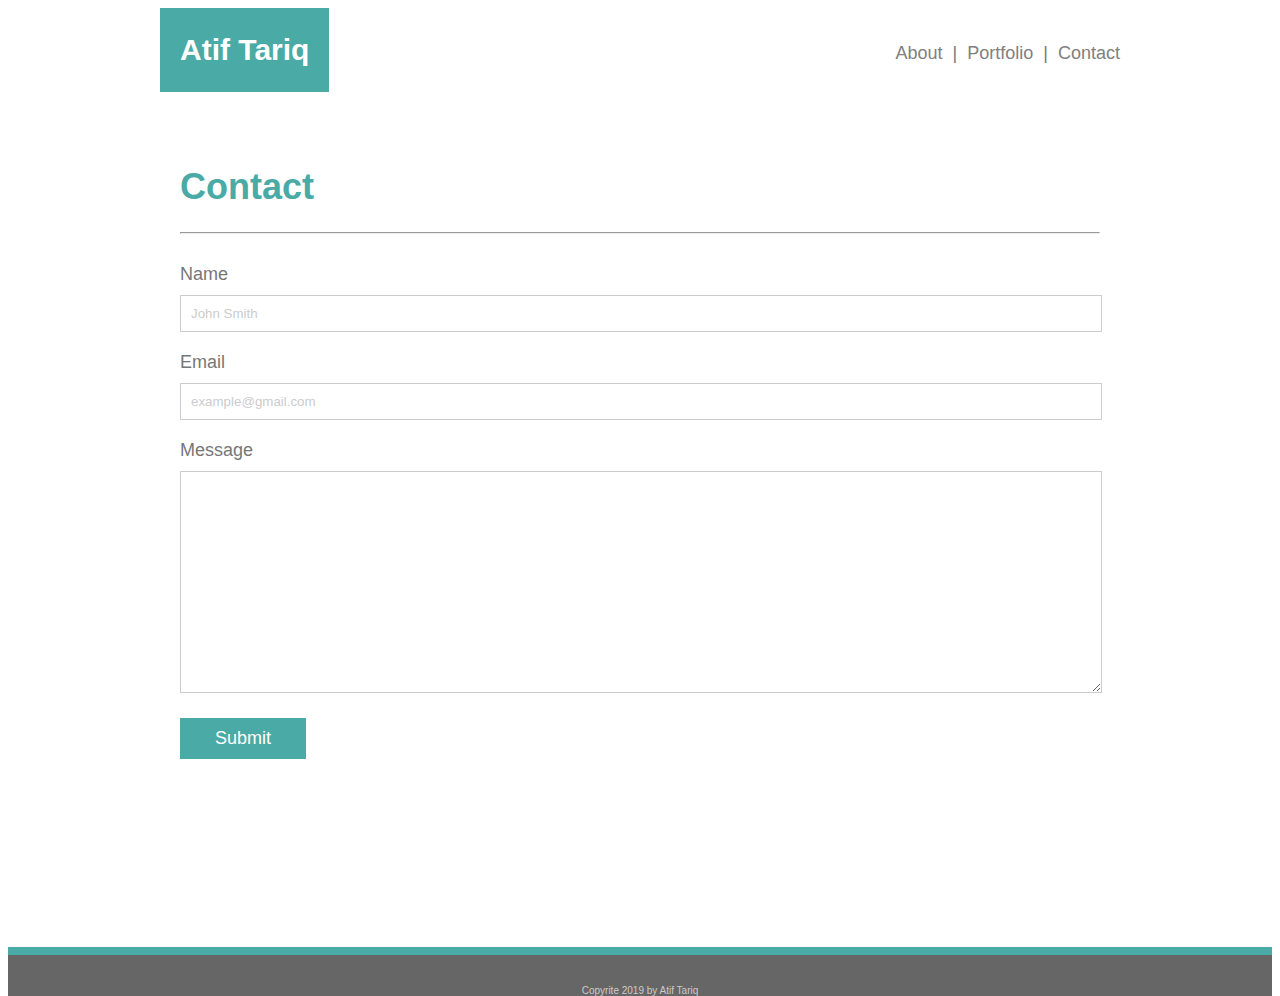
<file: contact.html>
<!DOCTYPE html>
<html lang="en">
<head>
	<title>Atif Basic Portfolio - Contact</title>
	<link rel="stylesheet" type="text/css" href="C:\Users\Hassan\Desktop\Basic-Portfolio\assets\css\style.css">
	<link rel="stylesheet" type="text/css" href="assets/css/style.css">
	
	<meta name="viewport" content="width=device-width, initial-scale=1, maximum-scale=1">
</head>
<body>
    <div class="page-wrap standard-text">
        <!-- SECTION-1 "top bar for nav and top bar name" -->
        <section class="top-bar">
            <!--top wrap area "inside this nav bar and bar name"-->  
            <div class="top-wrap">
                <div class="top-bar-name">
                    <h1 class="h1__top-bar">Atif Tariq
                    </h1>
                 </div>         
                <!--"-------------nav bar--------------"-->
                <nav class="top-bar-navigation">
                    <!--About nav wraping and spacer-->
                    <div class="nav-link-wrap">
                        <a class="nav-link" href="index.html">About</a>
                     </div>

                    <div class="nav-link-spacer">|
                     </div>
                    <!--Portfolio nav wraping and spacer-->
                    <div class="nav-link-wrap">
                        <a class="nav-link" href="portfolio.html">Portfolio</a>
                     </div>

                    <div class="nav-link-spacer">|
                     </div>
                    <!--Contact nav wraping -->            
                    <div class="nav-link-wrap">
                        <a class="nav-link" href="contact.html">Contact</a>
                     </div>
            
                 </nav>
             </div>
                
         </section>   
        <!--"SECTION-2: Middle-bar/content/box" -->    <section class="middle-bar">
            
            <div class="contact-middle-wrap">
                
				<div class="middle-bar-content-wrap-main">
				   <h1>Contact</h1> 
				   <hr class="hr-content">
				   <form class="contact-form standard-text" action="#" method="post">
					<div>
						<label for="name">Name</label></br>
						<input type="text" id ="name" name="user_name" value="John Smith"/>
					</div>
					<div>
						<label for="mail">Email</label></br>
						<input type="email" id="mail" name="user_mail" value="example@gmail.com"/>
					</div>
					<div>
						<label for="msg">Message</label></br>
						<textarea id="msg" name="user_message"></textarea>
					</div>
					<button type="submit" >Submit</button>
				</form>
			</div>





				   
				        

			 </div>

		</section>       
        
		 <!--"SECTION-3:"footer bar" --> 
		<footer>
			<p> Copyrite 2019 by Atif Tariq</p>	
			
		 </footer> 

                    

     </div>
                
 </body>
</html>
</file>
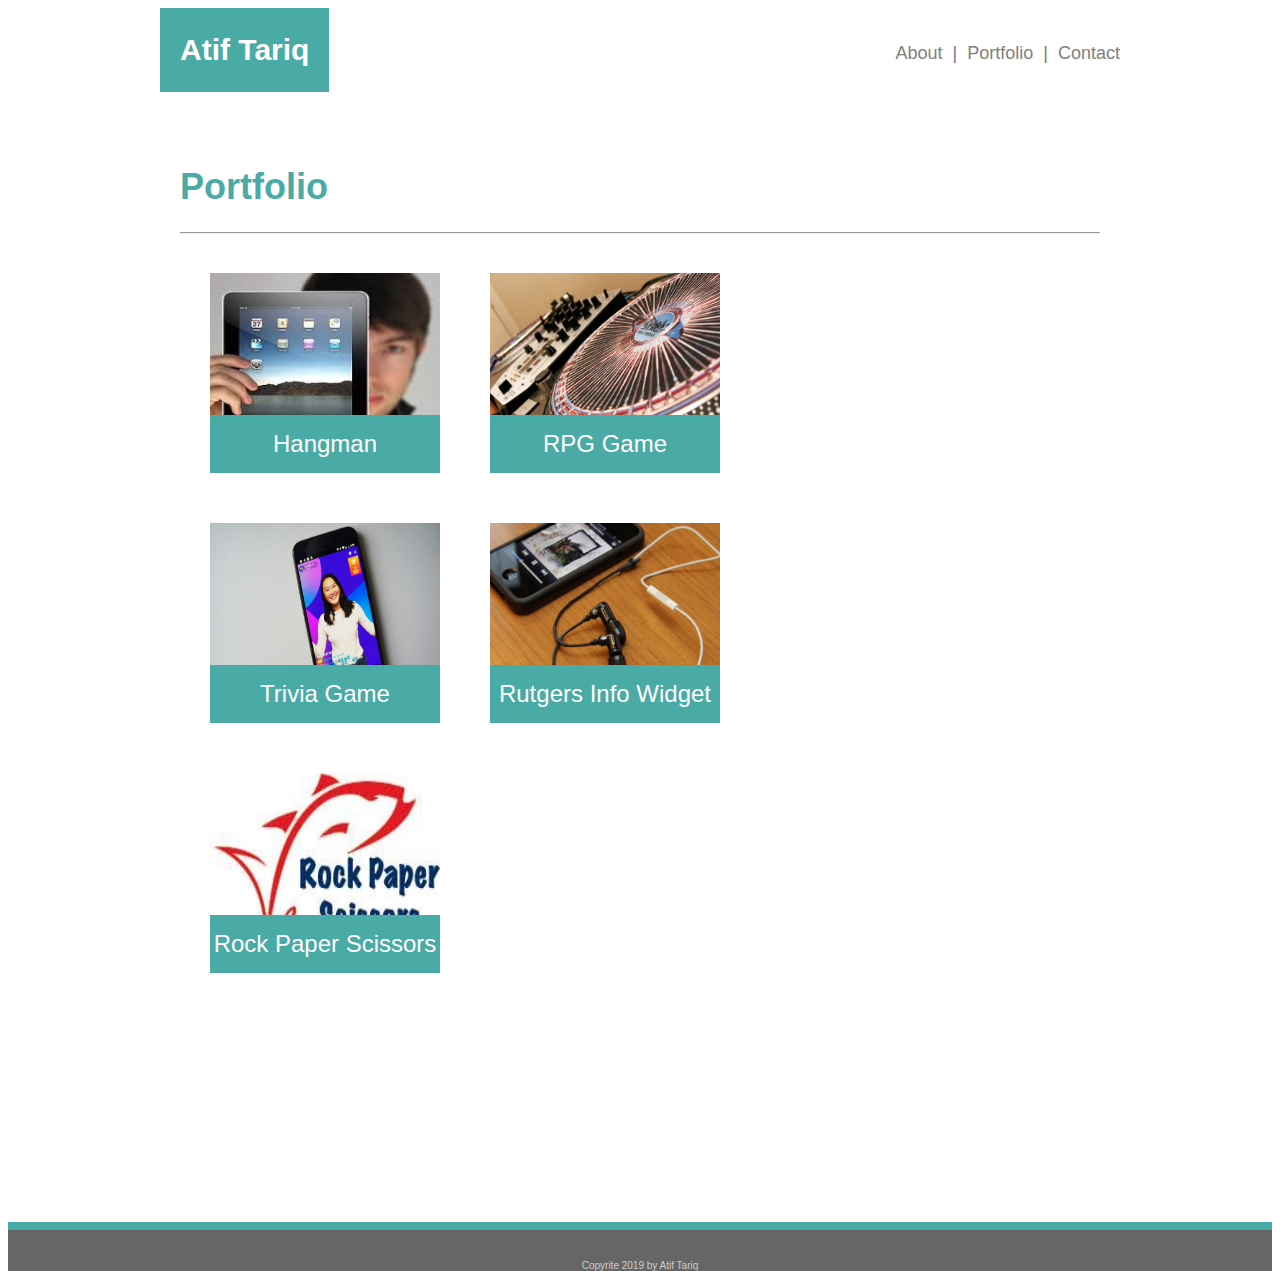
<file: portfolio.html>
<!DOCTYPE html>
<html lang="en">
<head>
	<title>Atif Basic Portfolio - Portfolio</title>

    <link rel="stylesheet" type="text/css" href="assets/css/style.css">
	
	<meta name="viewport" content="width=device-width, initial-scale=1, maximum-scale=1">
</head>
<body>
    <div class="page-wrap standard-text">
        <!--"PORTFOLIO_SECTION-1 "top bar" -->
        <section class="top-bar">
            <!--top wrap area "inside this nav bar and bar name"-->  
            <div class="top-wrap">
                <div class="top-bar-name">
                    <h1 class="h1__top-bar">Atif Tariq
                    </h1>
                 </div>         
                <!--"-------------nav bar--------------"-->
                <nav class="top-bar-navigation">
                    <!--About nav wraping and spacer-->
                    <div class="nav-link-wrap">
                        <a class="nav-link" href="index.html">About</a>
                     </div>

                    <div class="nav-link-spacer">|
                     </div>
                    <!--Portfolio nav wraping and spacer-->
                    <div class="nav-link-wrap">
                        <a class="nav-link" href="portfolio.html">Portfolio</a>
                     </div>

                    <div class="nav-link-spacer">|
                     </div>
                    <!--Contact nav wraping -->            
                    <div class="nav-link-wrap">
                        <a class="nav-link" href="contact.html">Contact</a>
                     </div>
            
                 </nav>
             </div>
                
         </section>   
        <!--"PORTFOLIO_SECTION-2:Middle-bar/content/box"--> 
            <section class="middle-bar">
            
                <div class="portfolio-middle-wrap">
                
                    <div class="middle-bar-content-wrap-main">
                    <h1>Portfolio</h1> 
                    <hr class="hr-content">  
                    </div>

<!----------------"PORTFOLIO_Group"----------------------> 
					<div class="portfolio-group"> 
						<div class="portfolio-item portfolio-item-left">
							
							<img class="portfolio-img" src="assets/images/hangman.jpg">
							
							<div class="portfolio-title">
								<h2 class="h2__portfolio-title">Hangman</h2>
							</div>
						</div>

						<div class="portfolio-item portfolio-item-right">
							<img class="portfolio-img" src="assets/images/RPG GAME-1.jpg">
							
							<div class="portfolio-title">
								<h2 class="h2__portfolio-title">RPG Game</h2>
							</div>
						</div>
					</div>
<!----------------"PORTFOLIO_Group"----------------------> 
					<div class="portfolio-group"> 
						<div class="portfolio-item portfolio-item-left">
							
							<img class="portfolio-img" src="assets/images/Trivia Game.jpg">
							
							<div class="portfolio-title">
								<h2 class="h2__portfolio-title">Trivia Game</h2>
							</div>
						</div>
											
						<div class="portfolio-item portfolio-item-right">
							<img class="portfolio-img" src="assets/images/Rutgers Info Widget.jpg" >
							
							<div class="portfolio-title">
								<h2 class="h2__portfolio-title">Rutgers Info Widget</h2>
							</div>
						</div>
					</div>

<!----------------"PORTFOLIO_Group"----------------------> 
					<div class="portfolio-group"> 
						<div class="portfolio-item portfolio-item-left">
						<img class="portfolio-img" src="assets/images/Rock Paper Scissor.jpg">
					
						<div class="portfolio-title">
							<h2 class="h2__portfolio-title">Rock Paper Scissors</h2>
						</div>
					</div>
				
				</div>

                 </div>
             </section>

       





        
		 <!--"PORTFOLIO_SECTION-3:"footer bar" --> 
		<footer>
			<p> Copyrite 2019 by Atif Tariq</p>	
			
		 </footer> 

                    

     </div>
                
 </body>
</html>
</file>
<file: assets/css/style.css>
body {
	background-image: url("C:/Users/Hassan/Desktop/Basic-Portfolio/assets/images/background.png");
	height: 740px;

}
/*  ABOUT_SECTION-1: Top Bar */
.top-bar{
    Background: white;
    border-color: solid grey 2px;
    overflow: auto;
}

.top-wrap{
    margin: auto;
    width: 960px;
}

.top-bar-name{
    float: left;
    background: #4aaaa5;
    padding: 5px 20px;
}

.h1__top-bar{
    color: #ffffff;
    font-size: 30px;
}

.nav-link-wrap {
    float: left;
    margin: 0px 0px 0px 0px;
    text-align: center;
}

.top-bar-navigation {
    float: right;
    padding: 35px 0px 10px 0px;
    font-size: large;
    font-family: Arial, Helvetica, sans-serif;
}

.nav-link{
    font-family: Arial, Helvetica, sans-serif;
    color: grey;
}
.nav-link-spacer{
    float: left;
    margin:0px 10px 0px 10px;
}

/*  ABOUT_SECTION-2: Middle Bar */

.middle-bar{
    background: #ffffff;
    width: 960px;
    margin: 30px auto;
}
.middle-wrap{
    margin: auto;
    width: 960px;
    height: 400px;
}

.middle-bar-content-wrap-main{
    padding: 20px 20px 20px 20px;
    font-family: Arial, Helvetica, sans-serif;
    color: #777777;
    
}

h1{
    color:#4aaaa5;
}

.hr-content{
    color: #777777
    
}

.profile-pic{
    padding: 10px 10px 10px 10px;
    float: left;
}
.p1, .p2{
    line-height:25px;
    font-family: Arial, Helvetica, sans-serif;

}

/*  ABOUT_SECTION-3: Footer Bar */

footer{
	background: #666666;
	border-top: #4aaaa5 solid 8px;
	padding: 20px 0px 0px 0px;
	color: #cccccc;
	font-family: 'Arial', 'Helvetica Neue', Helvetica, sans-serif;
	font-size: 10px;
	text-align: center;
	width: 100%;
	margin:200px auto auto auto;
}

/*  CONTACT_SECTION-1: Middle bar/box/main */

.contact-middle-wrap{
    margin: auto;
    width: 960px;
    height: 625px;
}
.contact-formstandard-text {
    font-family: 'Arial', 'Helvetica Neue', Helvetica, sans-serif;
    color: #777777;
	font-size: large;
	
}
form {
    margin: 30px 0px 0px 0px;
}

label {
    cursor: default;
}

input, textarea {
    margin: 10px 0px 20px 0px;
    border: #CCCCCC solid 1px;
    padding: 10px;
	width: 900px;
	color: #cccccc;
	
}

textarea {
    height: 200px;
}

button {
    border: none;
    padding: 10px 35px 10px 35px;
    background-color: #4aaaa5;
    font-size: large;
	color: #ffffff;
	
}

/*  PORTFOLIO_SECTION-1: Middle bar/box/main */

.portfolio-middle-wrap{
    margin: auto;
    width: 960px;
	height: 900px;
}

.standard-text {
    font-family: 'Arial', 'Helvetica Neue', Helvetica, sans-serif;
    color: #777777;
    font-size: large;
}

a {
    text-decoration: none;
}


.h2__portfolio-title {
    color: #ffffff;
    font-weight: normal;
    line-height: 2;
    margin: 5px 0px 5px 0px;
    
}

h2 {
    font-size: x-large;
}

.portfolio-title {
    position: absolute;
    width:230px;
    bottom: 30px;
    text-align: center;
    background-color: #4aaaa5;
}

.portfolio-group{

    width:100%;
    height: 230px;
}

.portfolio-item{
    width:200px;
    height: 230px;
    position: relative;
}



.portfolio-img{
    width:230px;
    height:200px;
}

.portfolio-item-left{
    float: left;
    margin: 10px 0px 10px 50px;
}

.portfolio-item-right{
    float: right;
    margin: 10px 430px 10px 0px;
}
</file>
